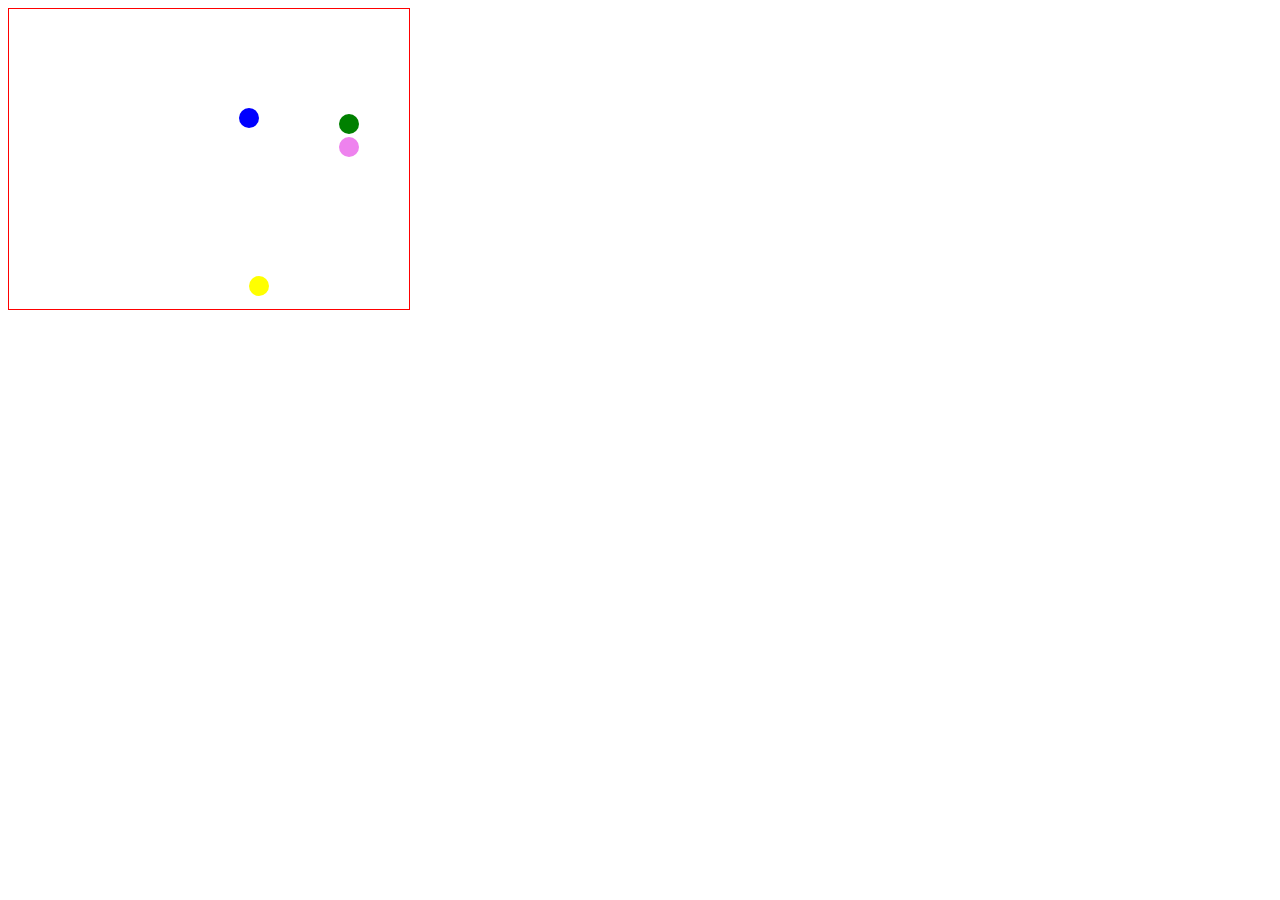
<file: Pelotas/index.html>
<!DOCTYPE html>
<html>
  <head>
    <meta charset="utf-8" />
    <meta name="viewport" content="width=device-width" />

    <link rel="stylesheet" href="style.css" type="text/css" />
    <script src="javascript.js"></script>

    <title>Pelotas</title>
  </head>
  <body>
    <div id="pista">
      <div class="pelota" id="pelota1"></div>
      <div class="pelota" id="pelota2"></div>
      <div class="pelota" id="pelota3"></div>
      <div class="pelota" id="pelota4"></div>
    </div>
  </body>
</html>
</file>
<file: Pelotas/style.css>
#pista {
  border: 1px solid red;
  width: 400px;
  height: 300px;
  position: relative;
}

#pelota {
  background-color: blue;
  width: 20px;
  height: 20px;
  border-radius: 10px;
  bottom: 0px;
  left: 0px;
  position: absolute;
}

.pelota {
  width: 20px;
  height: 20px;
  border-radius: 10px;
  bottom: 0px;
  left: 0px;
  position: absolute;
}

#pelota1 {
  background-color: blue;
}

#pelota2 {
  background-color: green;
}

#pelota3 {
  background-color: violet;
}

#pelota4 {
  background-color: yellow;
}
</file>
